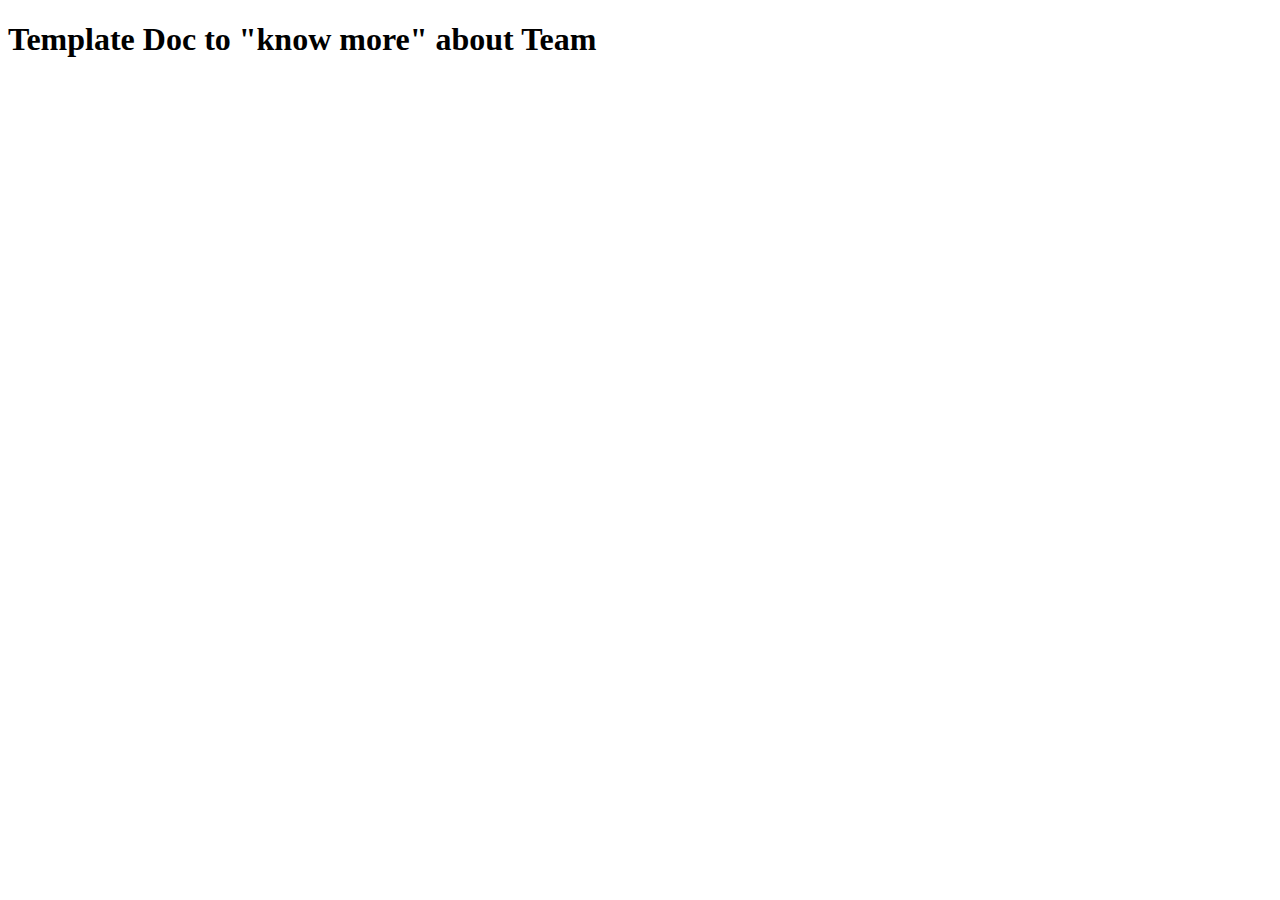
<file: knowMoretemp.html>
<!DOCTYPE html>
<html lang="en">
<head>
    <meta charset="UTF-8">
    <meta http-equiv="X-UA-Compatible" content="IE=edge">
    <meta name="viewport" content="width=device-width, initial-scale=1.0">
    <title>Document</title>
</head>
<body>
    <h1>Template Doc to "know more" about Team</h1>
</body>
</html>
</file>
